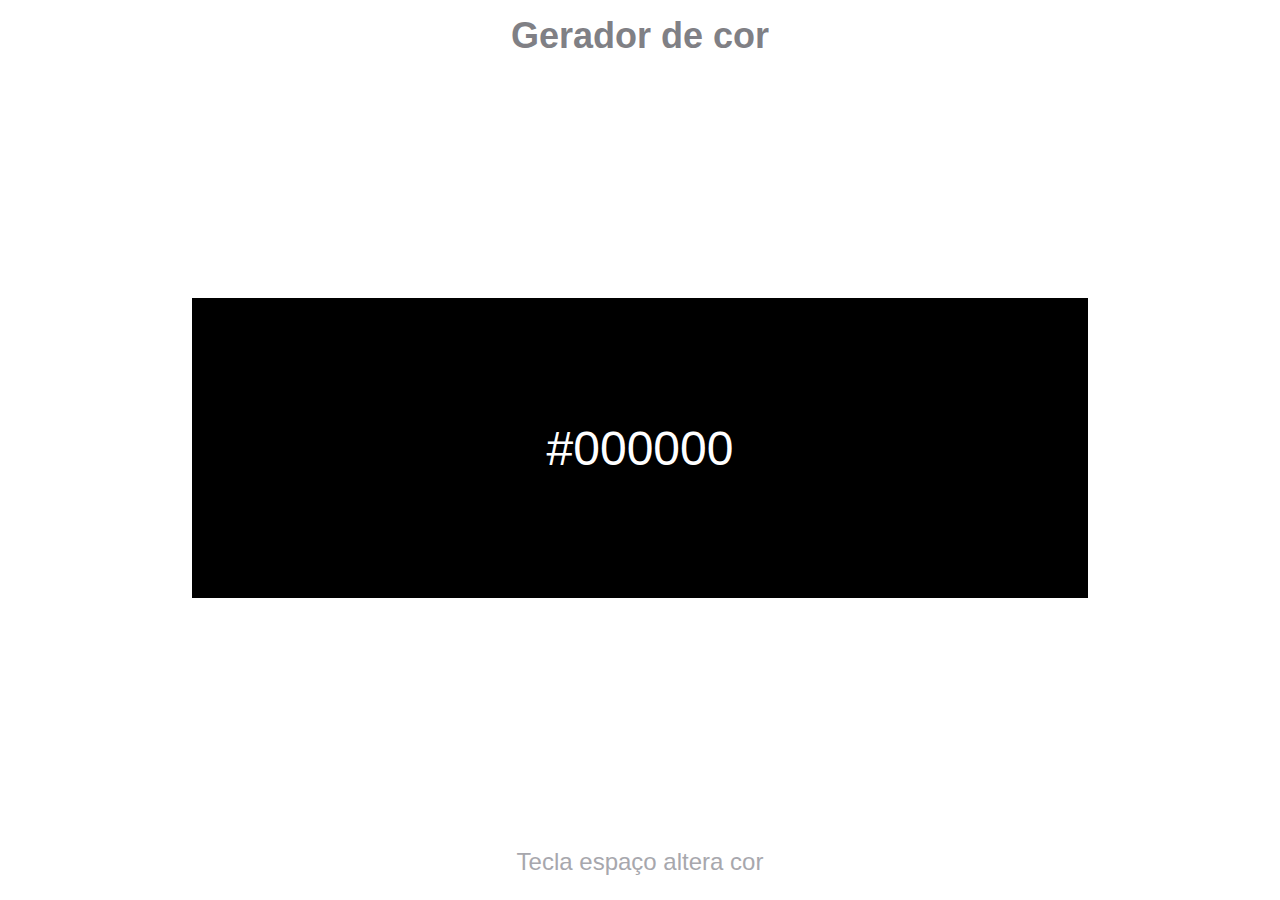
<file: index.html>
<!DOCTYPE html>
<html lang="en">
<head>
    <meta charset="UTF-8">
    <meta http-equiv="X-UA-Compatible" content="IE=edge">
    <meta name="viewport" content="width=device-width, initial-scale=1.0">
    <link rel="stylesheet" href="style.css">
    <title>Document</title>
</head>
<body>
    <header>
        <h1 class="title">Gerador de cor</h1>
    </header>
    <div class="contain">
        <p>#000000</p>
        <h2 id="copy">Copiado</h2>
    </div>
    <p id="message">Tecla espaço altera cor</p>
    <script src="./script.js"></script>
</body>
</html>
</file>
<file: style.css>
body{
    margin: 0;
    padding: 0;
    display: flex;
    flex-direction: column;
    height: 100vh;
    justify-content: center;
    align-items: center;
    font-family: Helvetica;
    position: relative;
}

header{
    position: relative;
    top: 0;
    width: 100%;
    display: flex;
   
    align-items: center;
    justify-content: center;
    height: 72px;
}

h1{
    font-size: 2.25em;
    top: 8px;
    color: #808085;
    
}

.contain{
    display: flex;
    justify-content: center;
    align-items: center;
    width: 70%;
    height: 300px;
    margin: auto;
    background-color: black;
    cursor: pointer;      
}
.contain p{
    color: white;
    font-size: 3em;
}

#copy{
    position: absolute;
    font-size: 3em;
    opacity: 0;
    color: white;
    
}

#message{
    position: relative;
    color: #A7A7AD;
    font-size: 1.5em;

}

@media (max-width: 564px) {
    body{
        font-size: 12px;
    }
}
</file>
